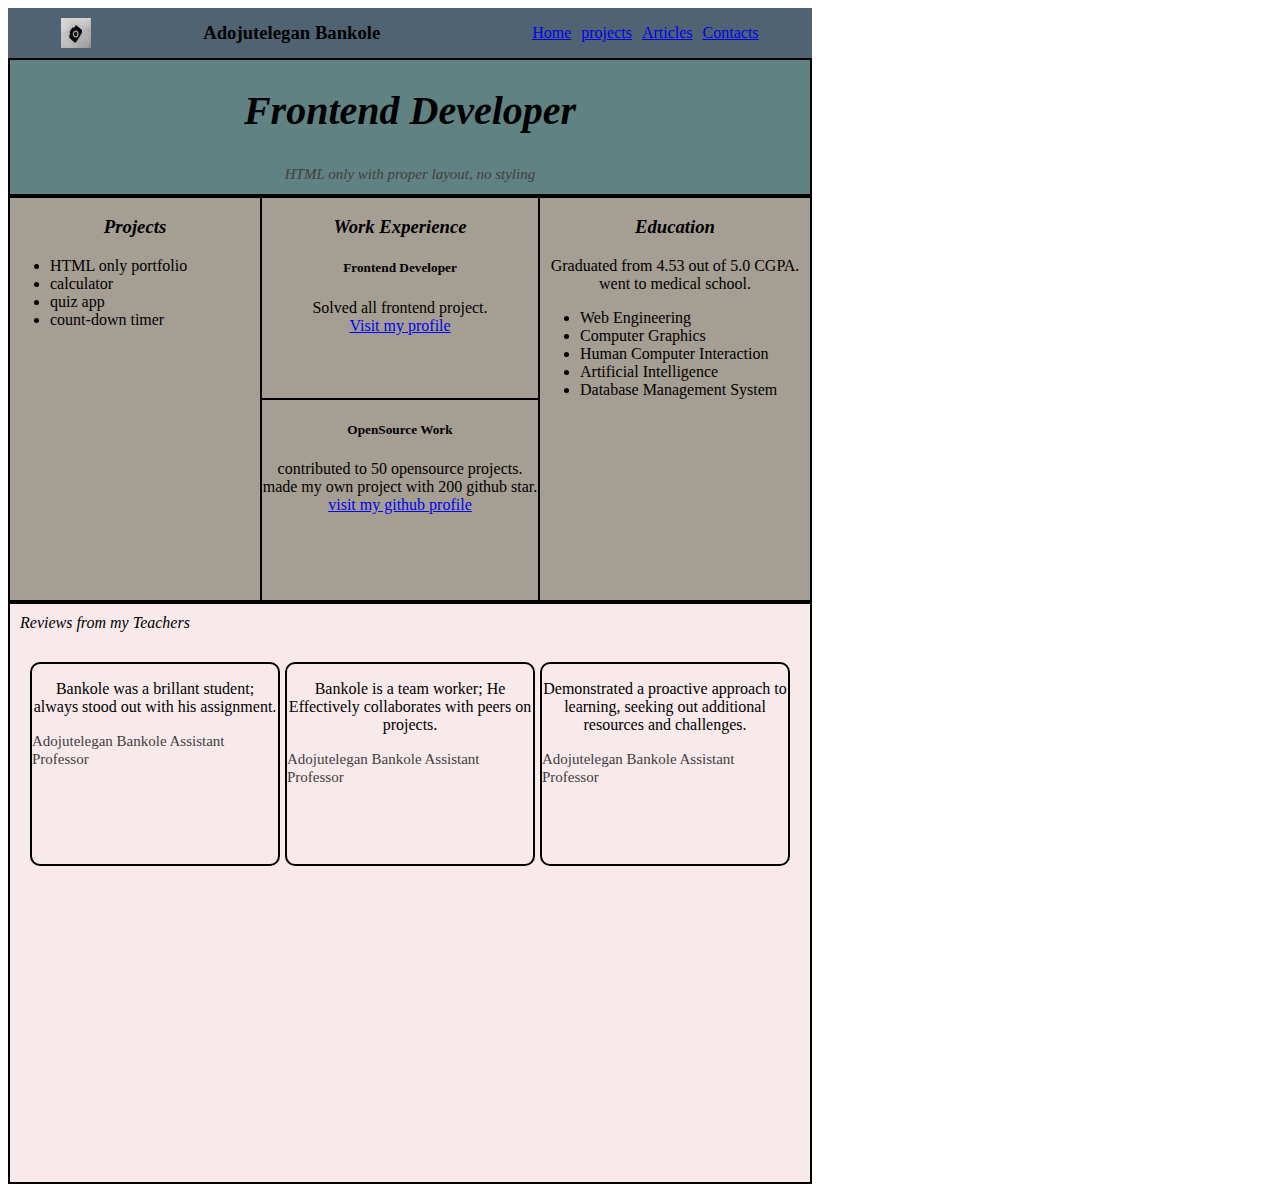
<file: HTML/index.html>
<!DOCTYPE html>
<html lang="en">
<head>
    <meta charset="UTF-8">
    <meta property="og:title" 
    content="Bankole's HTML Multipage website project"
    />
    <meta property="og:keywords"
    content="Adojutelegan, Bankole, HTML, CSS, Javascript, bootstrap"
    />
    <meta name="viewport" 
    content="width=device-width, initial-scale=1.0"
    />

    <meta name="Author" 
    content="Adojutelegan Bankole"
    />

    <meta name="description" 
    content="HTML multipage website project">
    <title>Document</title>
    
     <link rel="stylesheet" href="../stylesheet.css"/>
    
    <link rel="shortcut icon" type="image/jpg" href="../assets/html project navicon.jpg"/>
    </head>
    <body>
    <nav>
    <img src="../assets/project photo.jpg" 
    alt="logo" 
    id="logo" 
    width="30px"
    height="30px"
    />
    <h3>Adojutelegan Bankole</h3>
    <ul style="list-style: none" id="home-links">
      <li><a href="./index.html">Home</a></li>  
      <li><a href="./Project.html">projects</a></li>
      <li><a href="./article.html">Articles</a></li>
      <li><a href="./contact.html">Contacts</a></li>
    </ul>
    </nav>
    <!--main part-->
    <main>
        <!--Title part-->
      <section id="title">
        <div class="heading">
             <h1>Frontend Developer</h1>
             <span class="name">HTML only with proper layout, no styling</span>
        </div> 
      </section>
      <div class="overall-container">
      <!--Projects-->
      <section id="projects">
        <div class="heading">
            <h3>Projects</h3>
        </div>
        <div>
            <ul id="project-list">
             <li>HTML only portfolio</li>
             <li>calculator</li>
             <li>quiz app</li>
             <li>count-down timer</li>
            </ul>
        </div>
      </section>
      <!--Experience-->
      <section id="experience">
        <div class="heading">
        <h3>Work Experience</h3>
        </div>
        <div>
        <h5>Frontend Developer</h5>
        <p>
            Solved all frontend project. 
      <br />
            <a href="https://roadmap.sh/u/adoobanks1439">Visit my profile</a>
        </p>
      </div>
      </section>
      <section id="opensource">
      <div>
        <h5>OpenSource Work</h5>
        <p>
            contributed to 50 opensource projects.
            made my own project with 200 github star. 
      <br />
            <a href="https://github.com/Adoo1439">visit my github profile</a>
        </p>
      </div>
      </section>
      <!--Education-->
      <section id="education">
      <div class="heading">
         <h3>Education</h3>
      </div>
      <div>
        <p>
          Graduated from 4.53 out of 5.0 CGPA. 
          went to medical school.
        </p>
        <ul>
          <li>Web Engineering</li>
          <li>Computer Graphics</li>
          <li>Human Computer Interaction</li>
          <li>Artificial Intelligence</li>
          <li>Database Management System</li>
        </ul>
      </div>
      </section>
       </div>
      <!--Reviews-->
      <section id="review">
      <div class="heading">
        Reviews from my Teachers
      </div>
      <div class="reviewed">
      <div class="rvw">
      <p>
        Bankole was a brillant student;
        always stood out with his assignment.
      </p>
      <span class="name">
        Adojutelegan Bankole
        Assistant Professor
      </span>
      </div>
      <div class="rvw">
      <p>
        Bankole is a team worker;
        He Effectively collaborates with peers on projects.
      </p>
      <span class="name">
        Adojutelegan Bankole
        Assistant Professor
      </span>
      </div>
      <div class="rvw">
      <p>
        Demonstrated a proactive approach to learning,
         seeking out additional resources and challenges.
      </p>
      <span class="name">
        Adojutelegan Bankole
        Assistant Professor
      </span>
      </div>
    </div>
      </section>
     
      </main>
  </body>  
</html>
</file>
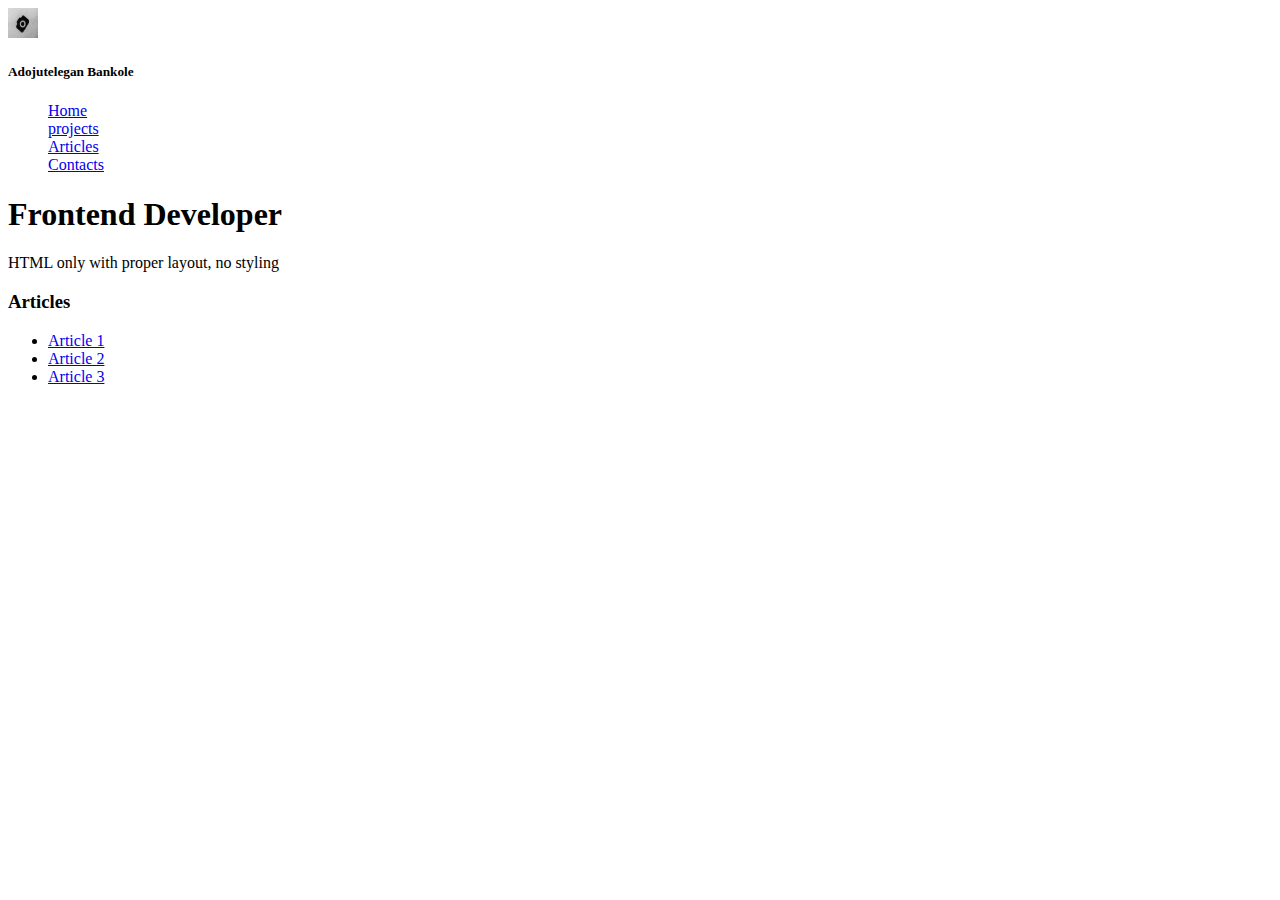
<file: HTML/article.html>
<!DOCTYPE html>
<html lang="en">
<head>
    <meta charset="UTF-8">
    <meta property="og:title" 
    content="Bankole's HTML Multipage website project"
    />
    <meta property="og:keywords"
    content="Adojutelegan, Bankole, HTML, CSS, Javascript, bootstrap"
    />
    <meta name="viewport" 
    content="width=device-width, initial-scale=1.0"
    />

    <meta name="Author" 
    content="Adojutelegan Bankole"
    />

    <meta name="description" 
    content="HTML multipage website project">
    <title>Document</title>
</head>
<body>

    <header>
    <nav>
        <img src="../assets/project photo.jpg" 
    alt="logo" 
    id="logo" 
    width="30px"
    height="30px"
    />
    <h5>Adojutelegan Bankole</h5>
    <ul style="list-style: none" id="home-links">
      <li><a href="./index.html">Home</a></li>  
      <li><a href="./Project.html">projects</a></li>
      <li><a href="./article.html">Articles</a></li>
      <li><a href="./contact.html">Contacts</a></li>
    </ul>
        </nav>
        
     <!--Title part-->
     <section id="title">
        <div class="heading">
             <h1>Frontend Developer</h1>
             <p>HTML only with proper layout, no styling</p>
        </div> 
      </section>
 <!--Articles-->
<section id="articles">
    <div class="heading">
       <h3>Articles</h3>
    </div>
    <div id="article-list">
      <ul class="article-links">
        <li><a href="#">Article 1</a></li> 
        <li><a href="#">Article 2</a></li> 
        <li><a href="#">Article 3</a></li> 
      </ul>
    </div>
</section>
</file>
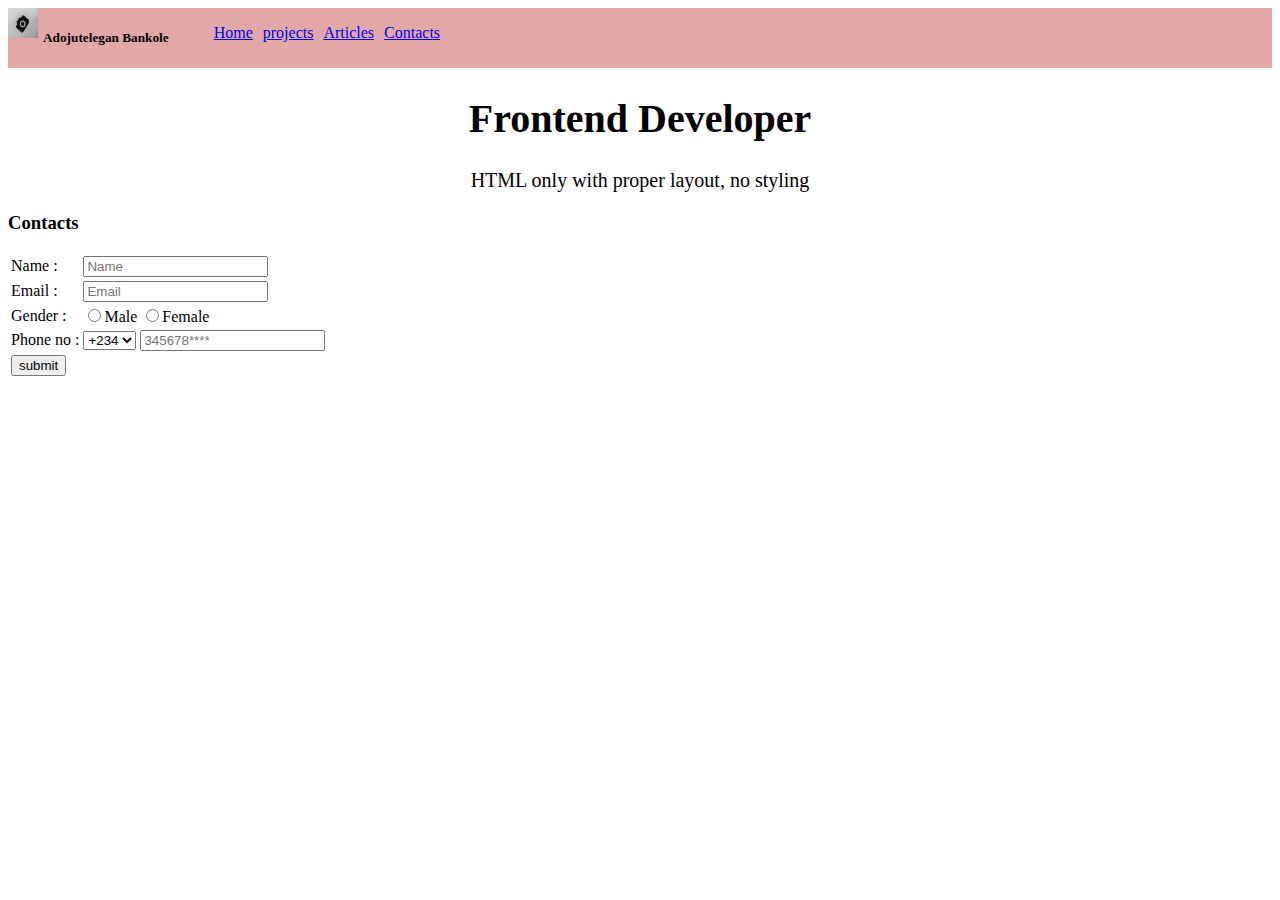
<file: HTML/contact.html>
<!DOCTYPE html>
<html lang="en">
<head>
    <meta charset="UTF-8">
    <meta property="og:title" 
    content="Bankole's HTML Multipage website project"
    />
    <meta property="og:keywords"
    content="Adojutelegan, Bankole, HTML, CSS, Javascript, bootstrap"
    />
    <meta name="viewport" 
    content="width=device-width, initial-scale=1.0"
    />

    <meta name="Author" 
    content="Adojutelegan Bankole"
    />

    <meta name="description" 
    content="HTML multipage website project">
    <title>Document</title>
    <link rel="stylesheet" href="../style.css"/>
</head>
<body>

    <header>
    <nav>
        <img src="../assets/project photo.jpg" 
    alt="logo" 
    id="logo" 
    width="30px"
    height="30px"
    />
    <h5>Adojutelegan Bankole</h5>
    <ul style="list-style: none" id="home-links">
      <li><a href="./index.html">Home</a></li>  
      <li><a href="./Project.html">projects</a></li>
      <li><a href="./article.html">Articles</a></li>
      <li><a href="./contact.html">Contacts</a></li>
    </ul>
    </nav>

     <!--Title part-->
     <section id="title">
        <div class="heading">
             <h1>Frontend Developer</h1>
             <p>HTML only with proper layout, no styling</p>
        </div> 
      </section>
 <!--contacts-->
 <section id="contact">
    <div class="heading">
       <h3>Contacts</h3>
    </div>
    <div>
        <form>
            <table>
                <tr>
                    <td>
                        Name : 
                    </td>
                    <td>
                        <input type="text" placeholder="Name">
                    </td>
                </tr>
                <tr>
                    <td>
                        Email :
                    </td>
                    <td>
                        <input type="Email" placeholder="Email">
                    </td>
                </tr>
                <tr>
                    <td>
                        Gender :
                    </td>
                    <td>
                        <input type="radio" name="gender">Male
                        <input type="radio" name="gender">Female
                    </td>
                </tr>
                <tr>
                    <td>
                        Phone no :
                    </td>
                    <td>
                        <select>
                            <option>+234</option>
                            <option>+235</option>
                            <option>+236</option>
                            <option>+237</option>
                            <option>+238</option>
                            <option>+239</option>
                        </select>
                        <input type="phone" placeholder="345678****">
                    </td>    
                </tr>
                <tr>
                    <td>
                        <input type="submit" value="submit">
                    </td>
                </tr>
            </table>
        </form>
    </div>
</section>
</body>
</html>
</file>
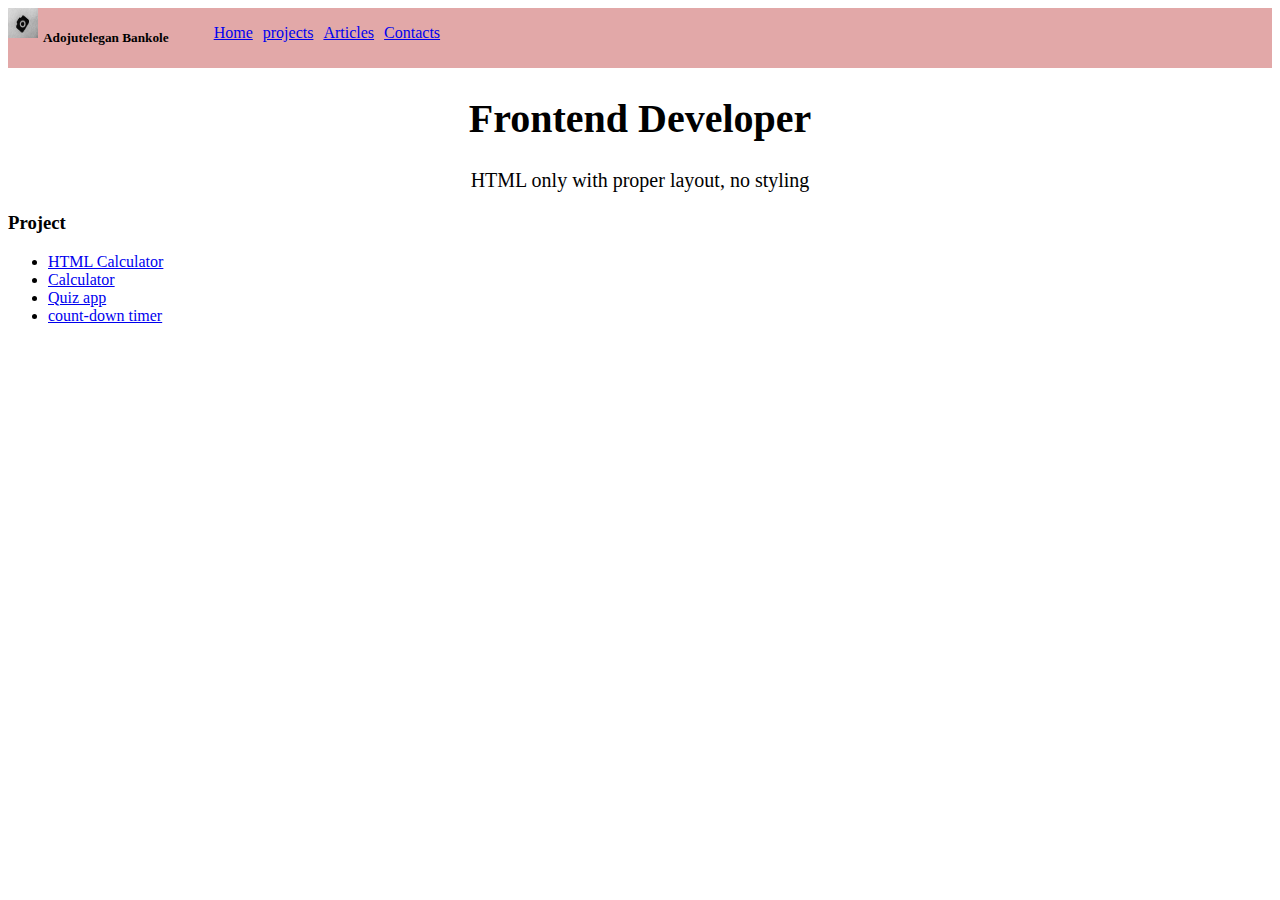
<file: HTML/Project.html>
<!DOCTYPE html>
<html lang="en">
<head>
    <meta charset="UTF-8">
    <meta property="og:title" 
    content="Bankole's HTML Multipage website project"
    />
    <meta property="og:keywords"
    content="Adojutelegan, Bankole, HTML, CSS, Javascript, bootstrap"
    />
    <meta name="viewport" 
    content="width=device-width, initial-scale=1.0"
    />

    <meta name="Author" 
    content="Adojutelegan Bankole"
    />

    <meta name="description" 
    content="HTML multipage website project">
    
    <link rel="stylesheet" href="../style.css"/>
    
    <link rel="shortcut icon" type="images/jpeg" href="../assets/html project navicon.jpg"/>

    <title>Project</title>
</head>
<body>

    <nav>
        <img src="../assets/project photo.jpg" 
    alt="logo" 
    id="logo" 
    width="30px"
    height="30px"
    />
    <h5>Adojutelegan Bankole</h5>
    <ul style="list-style: none" id="home-links">
      <li><a href="./index.html">Home</a></li>  
      <li><a href="./Project.html">projects</a></li>
      <li><a href="./article.html">Articles</a></li>
      <li><a href="./contact.html">Contacts</a></li>
    </ul>
        </nav>
        
     <!--Title part-->
     <section id="title">
        <div class="heading">
             <h1>Frontend Developer</h1>
             <p>HTML only with proper layout, no styling</p>
        </div> 
      </section>
<!--project-->
<section id="project">
<div class="heading">
    <h3>Project</h3>
</div>
<div id="project-list">
   <ul class="project-link">
       <li><a href="#">HTML Calculator</a></li>
       <li><a href="#">Calculator</a></li>
       <li><a href="#">Quiz app</a></li>
       <li><a href="#">count-down timer</a></li>
   </ul>
</div>
</section>
</body>
</html>
</file>
<file: stylesheet.css>
body {
    display: grid;
    grid-template-columns: 804px;
    grid-template-rows: 50px 50px 200px;
}
nav {
    display: flex;
    flex-direction: row;
    gap: 5px;
    background-color: rgb(80, 99, 114);
    justify-content: space-around;
    align-items: center;
    flex: 1;
    padding: 0;
    margin-bottom: 0;
}
#home-links {
    display: flex;
    flex-direction: row;
    gap: 10px;
}

#title {
    font-size: 20px;
    text-align: center;
    font-family: 'Times New Roman', Times, serif;
    background-color: rgb(97, 130, 130);
    border: 2px solid black;
}

.overall-container {
    display: grid;
    width: 800px;
    grid-template-rows: 200px 200px;
    grid-template-columns: 250px 276px 270px;
    background-color: black;
    gap: 2px;
    margin: 0;
    border: 2px solid black;
}

#projects {
    grid-area: 1 / 1 / 3 / 2;
    background-color: rgb(165, 158, 147);
}

#experience {
    grid-area: 1 / 2 / 2 / 3;
    background-color: rgb(165, 158, 147);
}

#education {
    background-color: rgb(165, 158, 147);
    grid-area: 1 / 3 /3 / 4;
}
#opensource {
    grid-area: 2 / 2 / 3 / 3;
    background-color: rgb(165, 158, 147);
}
 h3 {
    font-family: 'Times New Roman', Times, serif;
    text-align: center;
 }

 h5 {
    font-family: 'Times New Roman', Times, serif;
    text-align: center;
 }

 p {
    font-family: 'Times New Roman', Times, serif;
    text-align: center;
 }
 .reviewed {
    height: 500px;
    display: flex;
    gap: 5px;
    padding: 20px;
 }
 .rvw {
    height: 200px;
    width: 260px;
    border-radius: 10px;
    border: 2px solid black;
 }

 .heading {
    font-style: italic;
    margin: 10px;
 }
#review {
    border: 2px solid black;
    background-color: rgb(248, 233, 235);
}
.name {
    color: rgb(65, 63, 63);
    font-size: 15px;
    text-align: center;
}

@media (max-width: 680px) {
    body {
        display: flex;
        flex-direction: column;
    }

    nav {
        display: flex;
        flex-direction: column;
    }
    
    .overall-container {
        display: flex;
        flex-direction: column;
        width: auto;
    }
    .reviewed {
        display: flex;
        flex-direction: column;
    }
}
</file>
<file: style.css>
nav {
    display: flex;
    flex-direction: row;
    gap: 5px;
    background-color: rgb(226, 168, 168);
}
#home-links {
    display: flex;
    flex-direction: row;
    gap: 10px;
}

#title{
    font-size: 20px;
    text-align: center;
    font-family: 'Times New Roman', Times, serif;
}
</file>
